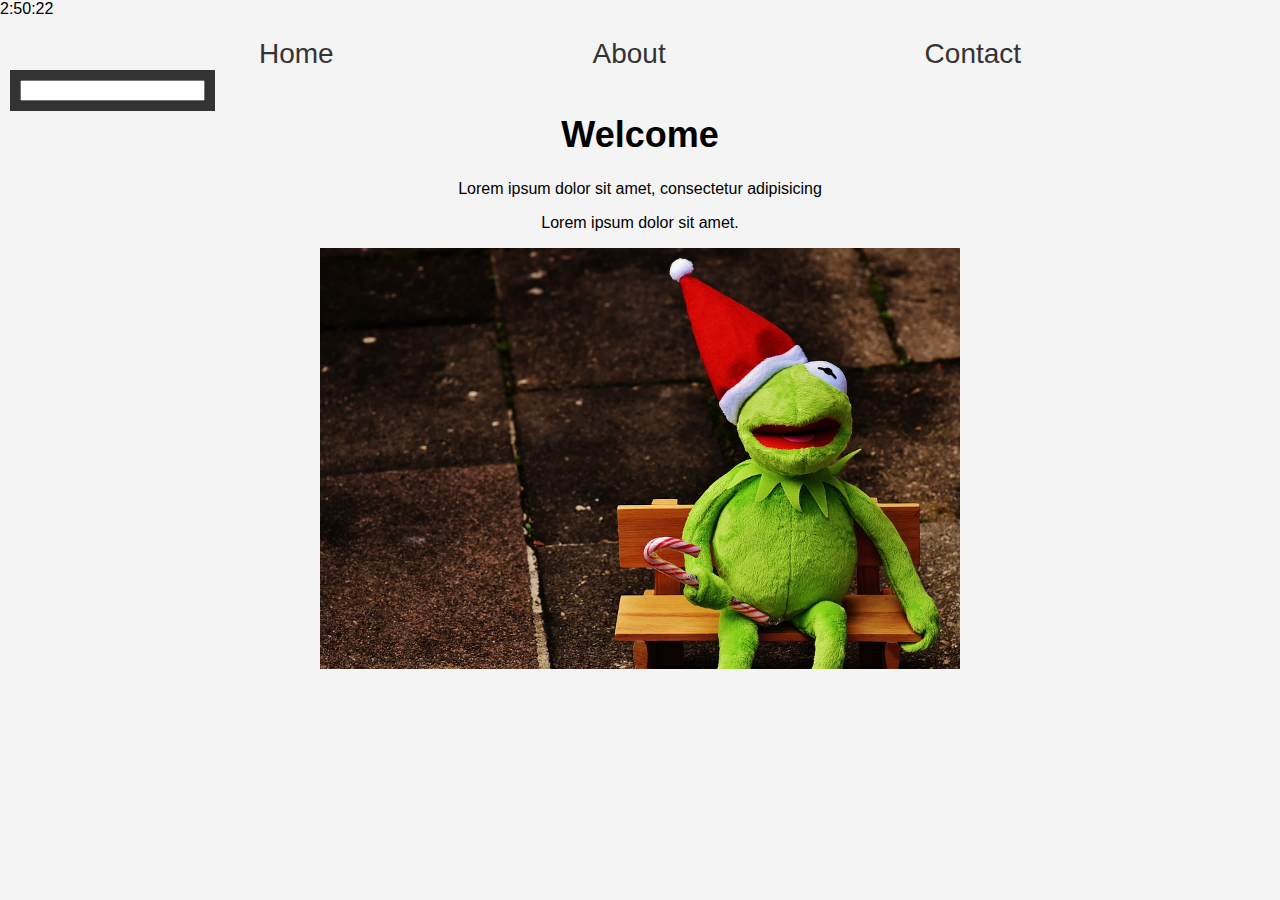
<file: index.html>
<!DOCTYPE html>
<html>
  <head>
    <link rel="stylesheet" href="index.css">
    <meta charset="utf-8">
    <title>nevroje</title>
<script>
  function startTime() {
  var today = new Date();
  var h = today.getHours();
  var m = today.getMinutes();
  var s = today.getSeconds();
  m = checkTime(m);
  s = checkTime(s);
  document.getElementById('txt').innerHTML =
  h + ":" + m + ":" + s;
  var t = setTimeout(startTime, 500);
}
function checkTime(i) {
  if (i < 10) {i = "0" + i};
  return i;
}
</script>
  </head>
  <body onload="startTime()">
    <div id="txt"></div>
    <nav>
      <ul>
          <li><a href="index.html"> Home </a></li>
          <li><a href="about.html"> About </a></li>
          <li><a href="#"> Contact </a></li>
      </ul>
        <form>
            <input type="search" name="search">
    </nav>
      <h1>Welcome</h1>
      <p>Lorem ipsum dolor sit amet, consectetur adipisicing</p>
      <p>Lorem ipsum dolor sit amet.</p>
      <img src="image/kermit_frog.jpg" alt="MerryChristmas">
  </body>
</html>
</file>
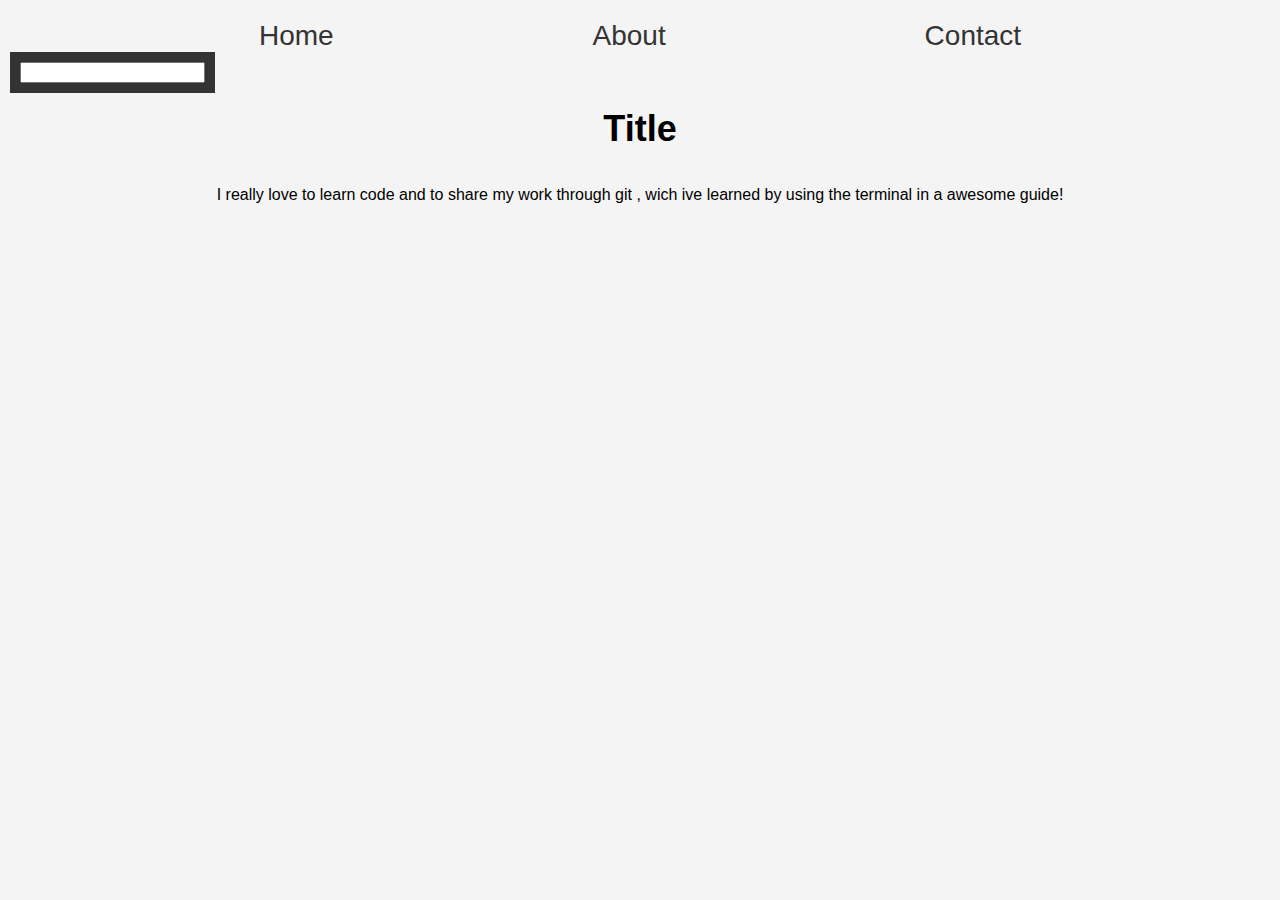
<file: about.html>
<!DOCTYPE html>
<html>
  <head>
    <link rel="stylesheet" href="index.css">
    <meta charset="utf-8">
    <title>MyWebSite</title>
  </head>
  <body>
    <nav>
      <ul>
          <li><a href="index.html"> Home </a></li>
          <li><a href="about.html"> About </a></li>
          <li><a href="#"> Contact </a></li>
      </ul>
        <form>
            <input type="search" name="search">
    </nav>
    <h3>Title</h3>
    <p>I really love to learn code and to share my work through git , wich ive learned by using the terminal in a awesome guide!</p>
  </body>
</html>
</file>
<file: index.css>
html, body {
  margin: 0;
  padding: 0;
  font-family: sans-serif;
  background: #f4f4f4;
}

a {
  text-decoration: none;
}

h1, h3 {
  text-align: center;
  font-size: 36px;
}

p {
  text-align: center;
}

nav {
  padding: 20px 0;
  font-size: 24px;
}

a {
  font-size: 28px;
  color: #333;
}

ul {
  display: flex;
  justify-content: space-evenly;
  margin: 0 auto;
  padding: 0;
  list-style-type: none;
}

form {
  padding: 10px;
  font-size: 17px;
  border: 0px solid grey;
  float: left;
  width:  auto;
  background: #333;
  margin-left: 10px;
}

img {
  display: block;
  margin-left: auto;
  margin-right: auto;
  width: 50%;

}
</file>
